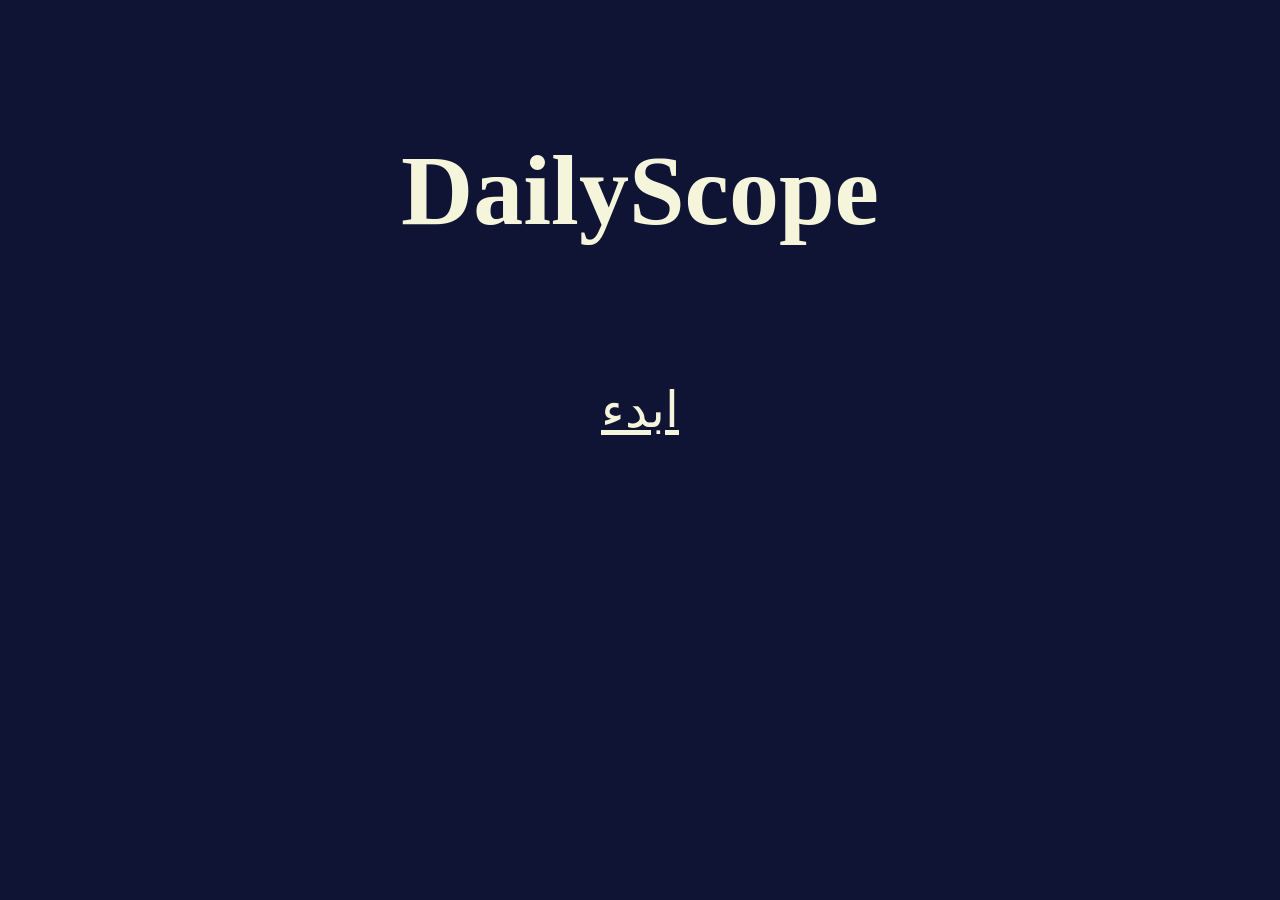
<file: index.html>
<!doctype html>
<html>
<head>
<meta charset="utf-8">
<title>DailyScope</title>
<style>
	*{background: #0F1434}
	h4{
		color:beige;
		text-align: center;
		font-size: 100px;
	}
	

	</style>	
</head>

<body>
<h4>DailyScope</h4>	
<a href="index2.html" style="display: block; text-align: center; font-size: 50px; color:beige;">ابدء</a>	
</body>
</html>
</file>
